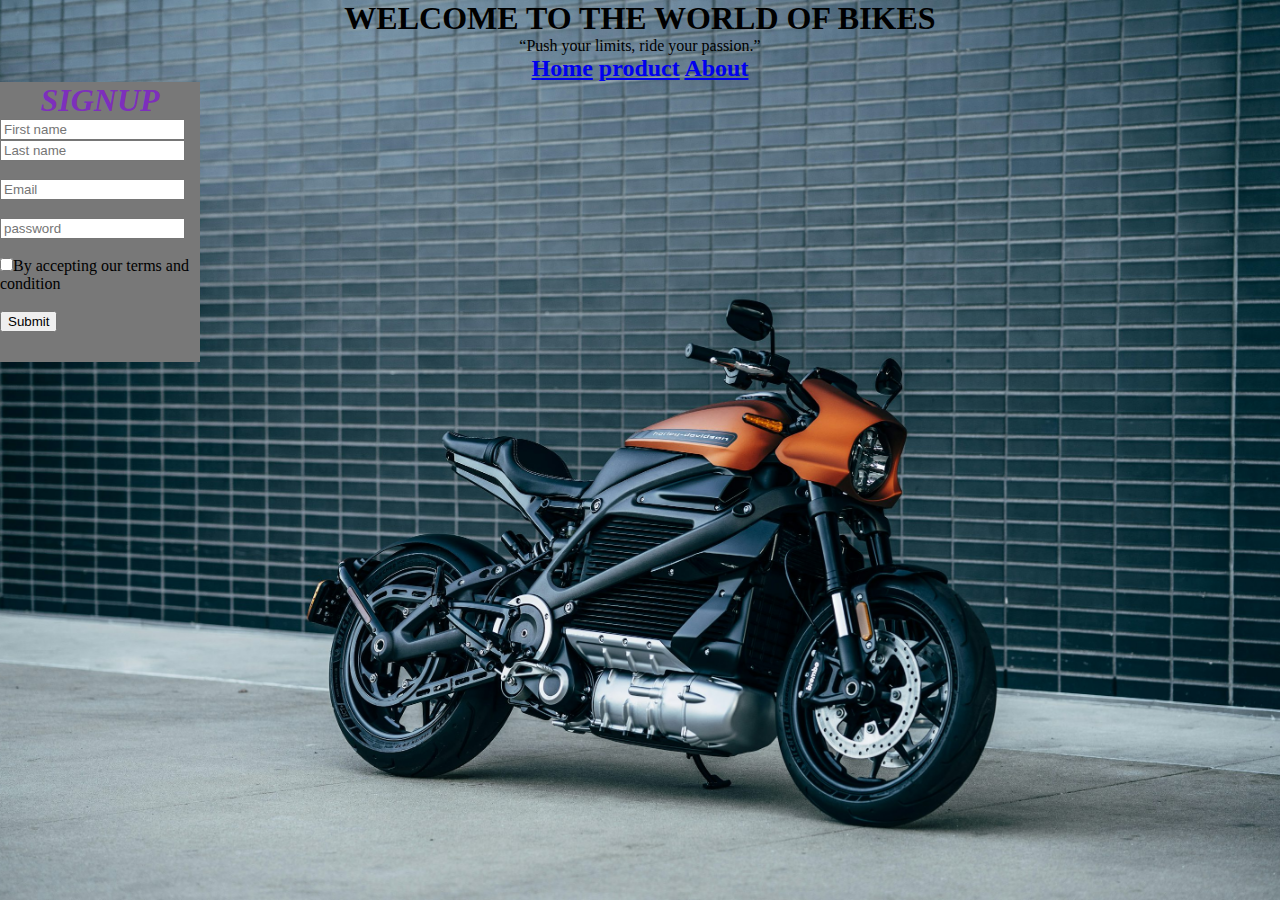
<file: index.html>
<!DOCTYPE html>
<html lang="en">

<head>
    <meta charset="UTF-8">
    <meta name="viewport" content="width=device-width, initial-scale=1.0">
    <title>Document</title>
    <link rel="stylesheet" href="style.css">
    <link rel="shortcut icon" href="./images/photo-1558981403-c5f9899a28bc.jpeg">
</head>

<body class="header">
    <header class="a">
        <h1>WELCOME TO THE WORLD OF BIKES</h1>
        <p class="q">“Push your limits, ride your passion.”</p>

    </header>
    <div class="k">
        <a href="#">Home</a>
        <a href="./products.html">product</a>
        <a href="./images/about.png">About</a>
    </div>
    <!-- <ul class="m">
    <li><a href="#">HOME</a></li>
    <li><a href="#">PRODUCT</a></li>
    <li><a href="#">ABOUT</a></li>
</ul> -->

    <!-- <br>
<div class="product">
    <table class=".b">
<tr>
        
            <th><img src="./2.jpeg" height="100px" width="100px"></th>
            <img src="./2.jpeg" height="100px" width="100px"></th>
            <img src="./2.jpeg" height="100px" width="100px"></th>
                
    </table>
</list> -->
   
        <!-- <span class="signup">
            <p>SIGNUP FORM</p>
        </span> -->
        <div class="sign">
        <form class="login" action="./submit.html">
            <p id="signup">SIGNUP</p>
            <label for="login"></label>
            <input type="text" placeholder="First name">
            
            <input type="text" placeholder="Last name" >
            <br>
            <br>
            <input type="email" placeholder="Email" ><br><br>
            <input type="password" placeholder="password">
            <br>
            <br>
            <input type="checkbox">By accepting our terms and condition
            <br>
            <br>
            <span id="submit">
          <input type="submit" required></span>
            </div>


        </form>

        </span>




    



</div>


</body>

</html>
</file>
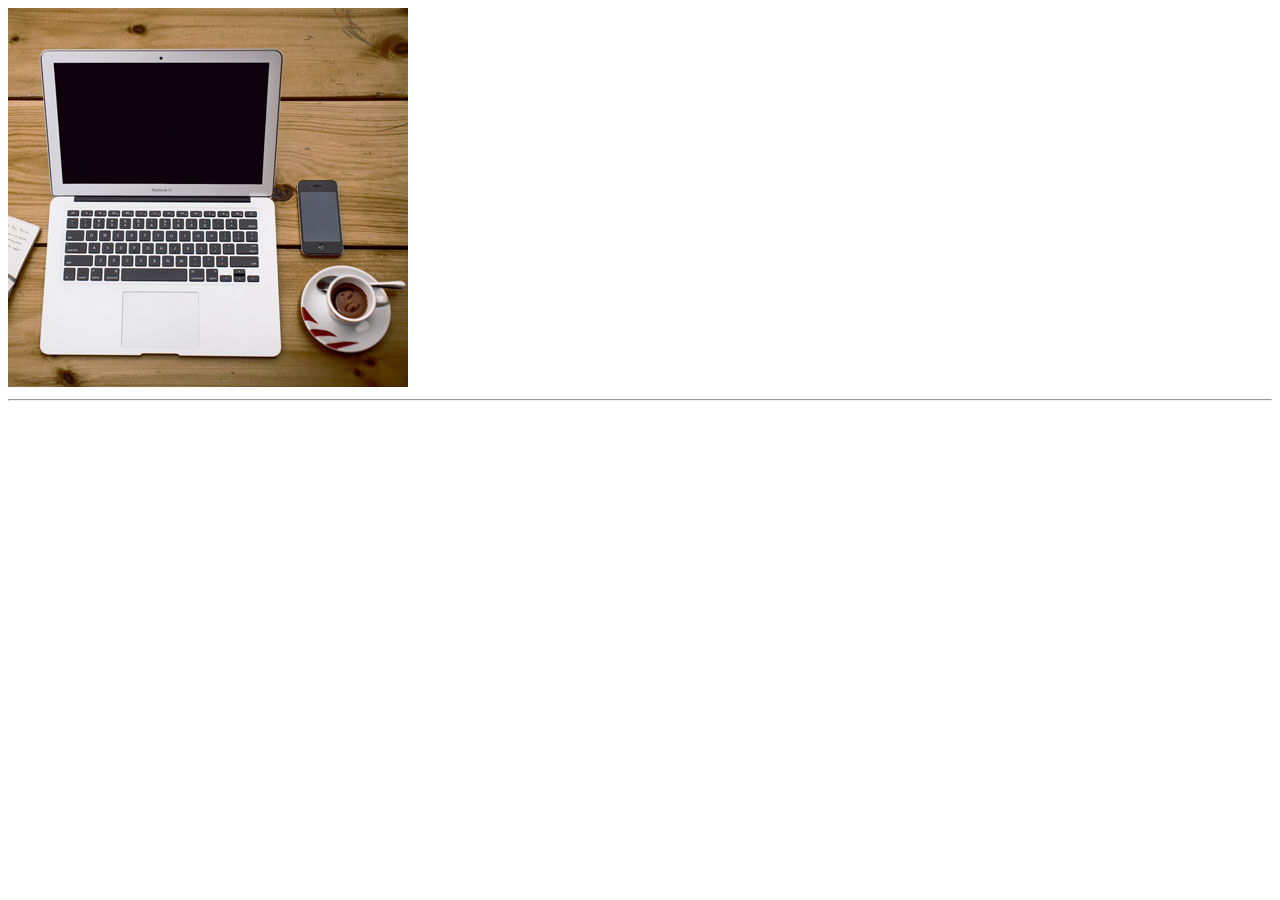
<file: maptag/index.html>
<!DOCTYPE html>
<html lang="en">

<head>
    <meta charset="UTF-8">
    <meta name="viewport" content="width=device-width, initial-scale=1.0">
    <title>Document</title>
</head>

<body>
    <img src="./workplace.jpg" alt="map" usemap="#soh" width="400px" height="379px">
    <hr>
    <!-- <img src="../images/w2.webp" alt="map" usemap="#soh" width="400px" height="379px"> -->

    <map name="soh">
        <area shape="rect" coords="24,24,170,350"  href="./tyre image.jpg"  alt="map" target="_blank">
        <area shape="circle" coords="337,300,44" href="./cup.webp" alt="map" target="_self">


    </map>
</body>

</html>
</file>
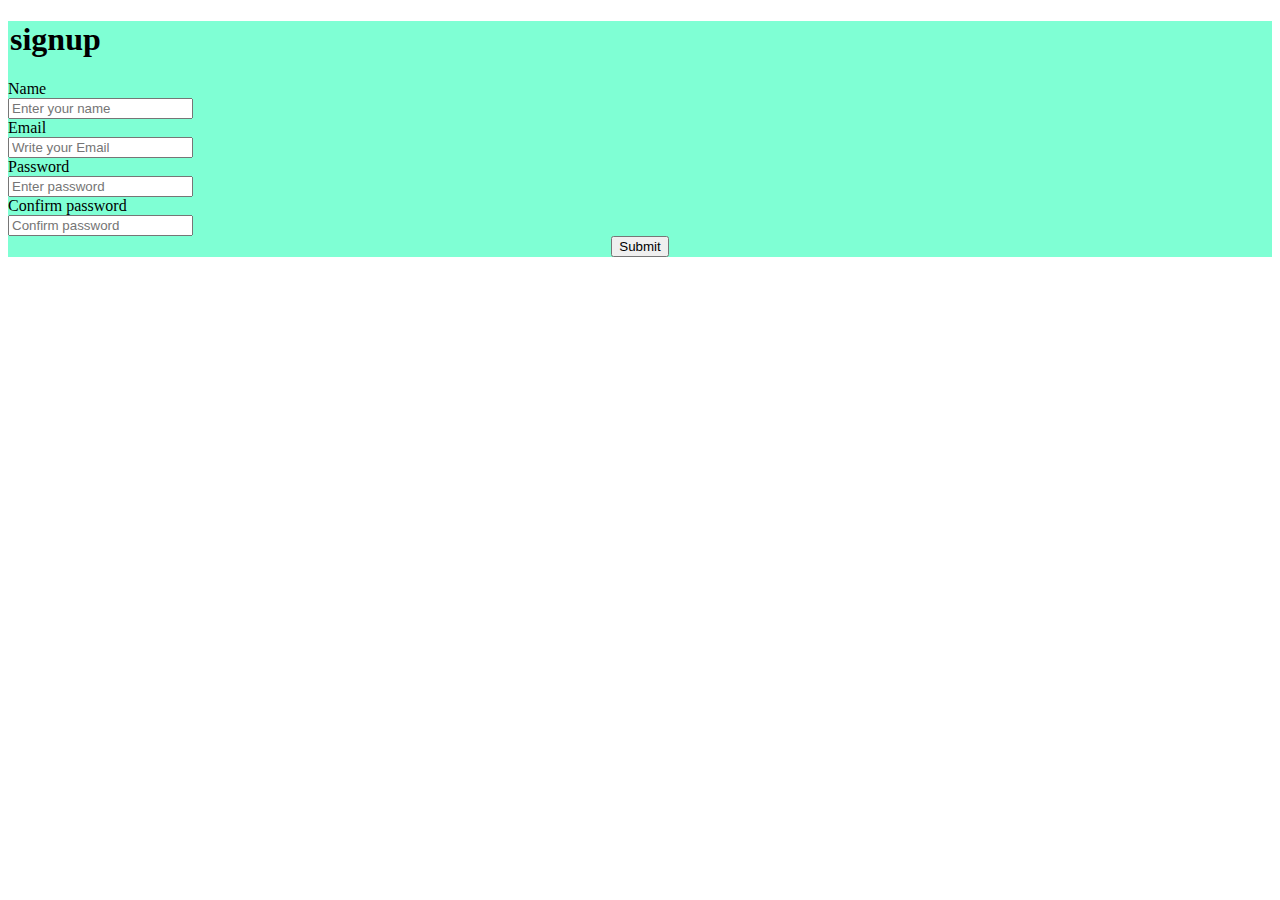
<file: 09/11/2024task/index.html>
<!DOCTYPE html>
<html lang="en">
<head>
    <link rel="shortcut icon" href="images\01.webp">
    <meta charset="UTF-8">
    <meta name="viewport" content="width=device-width, initial-scale=1.0">
    <title>LOGIN</title>
</head>
<body>
    <form action="#" style="background-color: aquamarine;"
<fieldset>
    <legend><h1>signup</h1></legend>
        
    
    
    
<label for="name">Name</label>
<br>
<input type="text" placeholder="Enter your name" required id="name">
<br>

<label for="email">Email</label>
<br>
<input type="email" placeholder="Write your Email" required id="email">
<br>
<label for="pass">Password</label>
<br>
<input type="password" placeholder="Enter password" required id="pass">
<br>
<label for="cpass">Confirm password</label><br>
<input type="password" placeholder="Confirm password">
</fieldset>
<center><input type="submit" formtarget="#"></center>
    </form>
    
</body>
</html>
</file>
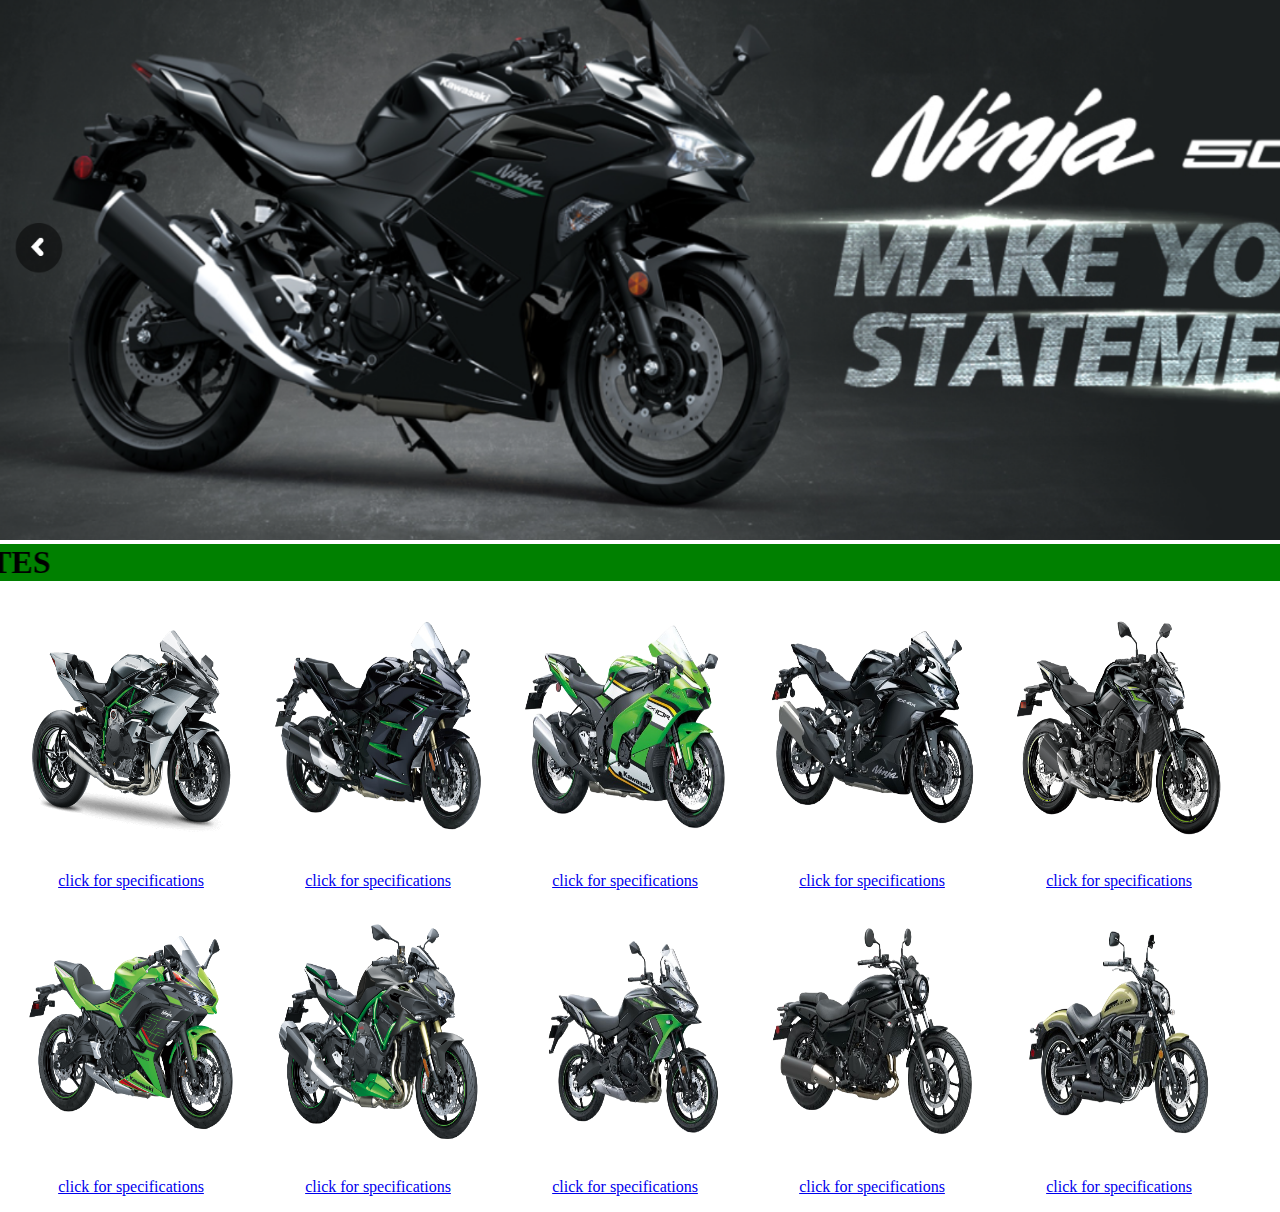
<file: products.html>
<!DOCTYPE html>
<html lang="en">
<head>
    <link rel="shortcut icon" href="./images/34.png">
    <meta charset="UTF-8">
    <meta name="viewport" content="width=device-width, initial-scale=1.0">
    <title>Document</title>
    <style>
        *{
            margin: 0px;
        
        }
        
        .ASAD{
            background-color: green;

        }
        .Button{
            text-align: center;
        }
        .hero{
            height: 60vh;
            width: 1410px;
           
        }
    </style>
</head>
<body>
   
    <img src="./images/bg.png" class="hero">
   <marquee class="ASAD" direction="right"> <h1>ASAD-PERSONAL FAVOURITES</h1></marquee>
   <table style="border-spacing: 15px;" >
    <tr>
        <th><img src="./images/31.png" height="250px" width="230px"></th>
        <th><img src="./images/32.png" height="250px" width="230px"></th>
        <th><img src="./images/33.png" height="250px" width="230px"></th>
        <th><img src="./images/34.png" height="250px" width="230px"></th>
        <th><img src="./images/41.png" height="250px" width="230px"></th>
    </tr>
    <tr>
    <td class="Button"><a href="./images/specification.png">click for specifications</a></td>
    <td class="Button"><a href="./images/specification.png">click for specifications</a></td>
    <td class="Button"><a href="./images/specification.png">click for specifications</a></td>
    <td class="Button"><a href="./images/specification.png">click for specifications</a></td>
    <td class="Button"><a href="./images/specification.png">click for specifications</a></td>
</tr>
<tr>
<td><img src="./images/35.png" height="250px" width="230px"></td>
<td><img src="./images/42.png" height="250px" width="230px"></td>
<td><img src="./images/36.png" height="250px" width="230px"></td>
<td><img src="./images/51.png" height="250px" width="230px"></td>
<td><img src="./images/52.png" height="250px" width="230px"></td>

</tr>
<tr><td class="Button"><a href="./images/specification.png">click for specifications</a></td>
    <td class="Button"><a href="./images/specification.png">click for specifications</a></td>
    <td class="Button"><a href="./images/specification.png">click for specifications</a></td>
    <td class="Button"><a href="./images/specification.png">click for specifications</a></td>
    <td class="Button"><a href="./images/specification.png">click for specifications</a></td>
</tr>
   </table>
   

   <!-- <img src="./15.avif"  alt="ty" usemap="#em" height="400px" width="600px">
   <map name="em">
   <area shape="rect" coords="150,150,150,150" alt="yu" href="./12.jpeg">
</map>

<picture>
    <source media="(min-width:320px)" srcset="./13.jpeg">
    <img src="./15.avif" alt="" height="400px">
</picture> -->

</body>
</html>
</file>
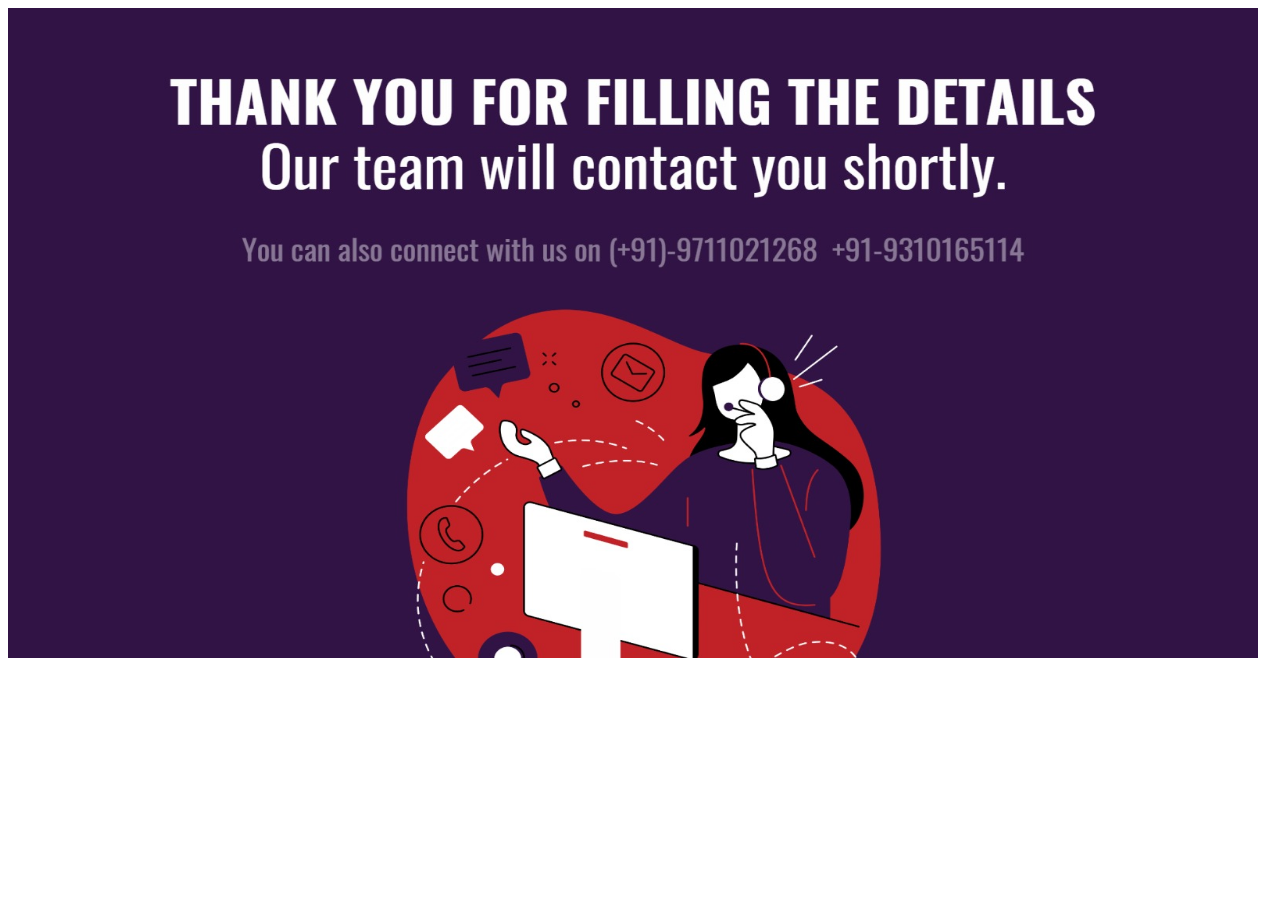
<file: submit.html>
<!DOCTYPE html>
<html lang="en">
<head>
    <meta charset="UTF-8">
    <meta name="viewport" content="width=device-width, initial-scale=1.0">
    <title>Document</title>
</head>
<body>
    <img src="./images/13.jpeg" height="650px" width="1250px" alt="thank you">
    
</body>
</html>
</file>
<file: style.css>
*{
    margin: 0;
}
.header{
background-image: url(./images/photo-1558981403-c5f9899a28bc.jpeg);
background-size: cover;
background-position: center;
background-repeat: no-repeat;
height: 100vh;
;
}
.a{
    text-align: center;
    p{
        font-size: medium;
    }
    
}
/* .m{
    background-color:#98dfd6;
    align-items: center;
} */
.k{
    text-align:center;
    font-size:x-large;
    font-weight: 800;
  
}
#signup{
  font-style: italic; 
  font-size: xx-large; 
  font-weight: bolder;
  color: rgb(125, 47, 188);
  text-align:center;
}
.sign
{
background-color:#787878;
height: 280px;
width: 200px;
}
</file>
